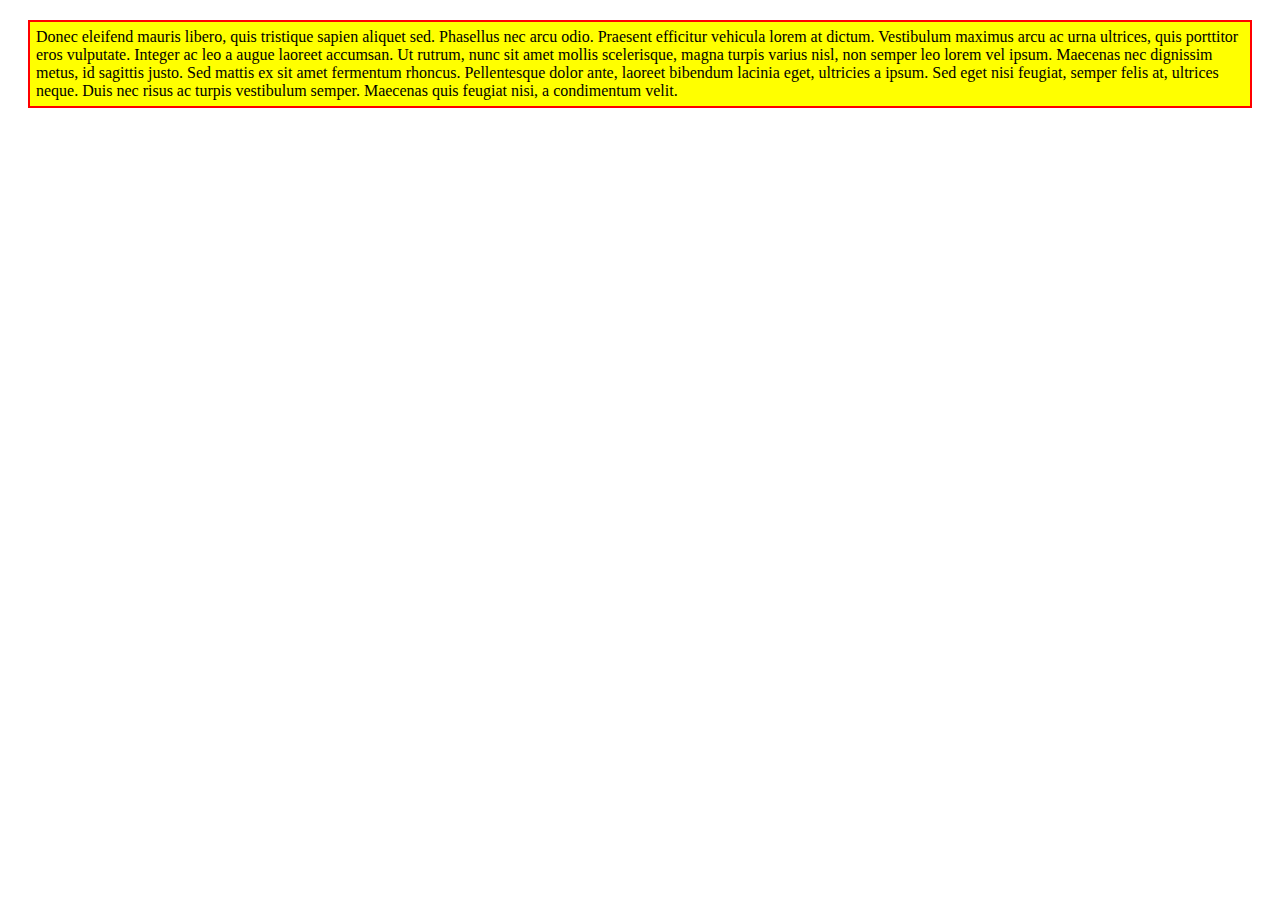
<file: box-model/index.html>
<!DOCTYPE html>
<html>
  <head>
    <title>Box model</title>
    <link href="css/styles.css" rel="stylesheet" type="text/css" media="all">
  </head>
  <body>
    <div class="test-box">Donec eleifend mauris libero, quis tristique sapien aliquet sed. Phasellus nec arcu odio. Praesent efficitur vehicula lorem at dictum. Vestibulum maximus arcu ac urna ultrices, quis porttitor eros vulputate. Integer ac leo a augue laoreet accumsan. Ut rutrum, nunc sit amet mollis scelerisque, magna turpis varius nisl, non semper leo lorem vel ipsum. Maecenas nec dignissim metus, id sagittis justo. Sed mattis ex sit amet fermentum rhoncus. Pellentesque dolor ante, laoreet bibendum lacinia eget, ultricies a ipsum. Sed eget nisi feugiat, semper felis at, ultrices neque. Duis nec risus ac turpis vestibulum semper. Maecenas quis feugiat nisi, a condimentum velit.

    </div>
  </body>
</html>
</file>
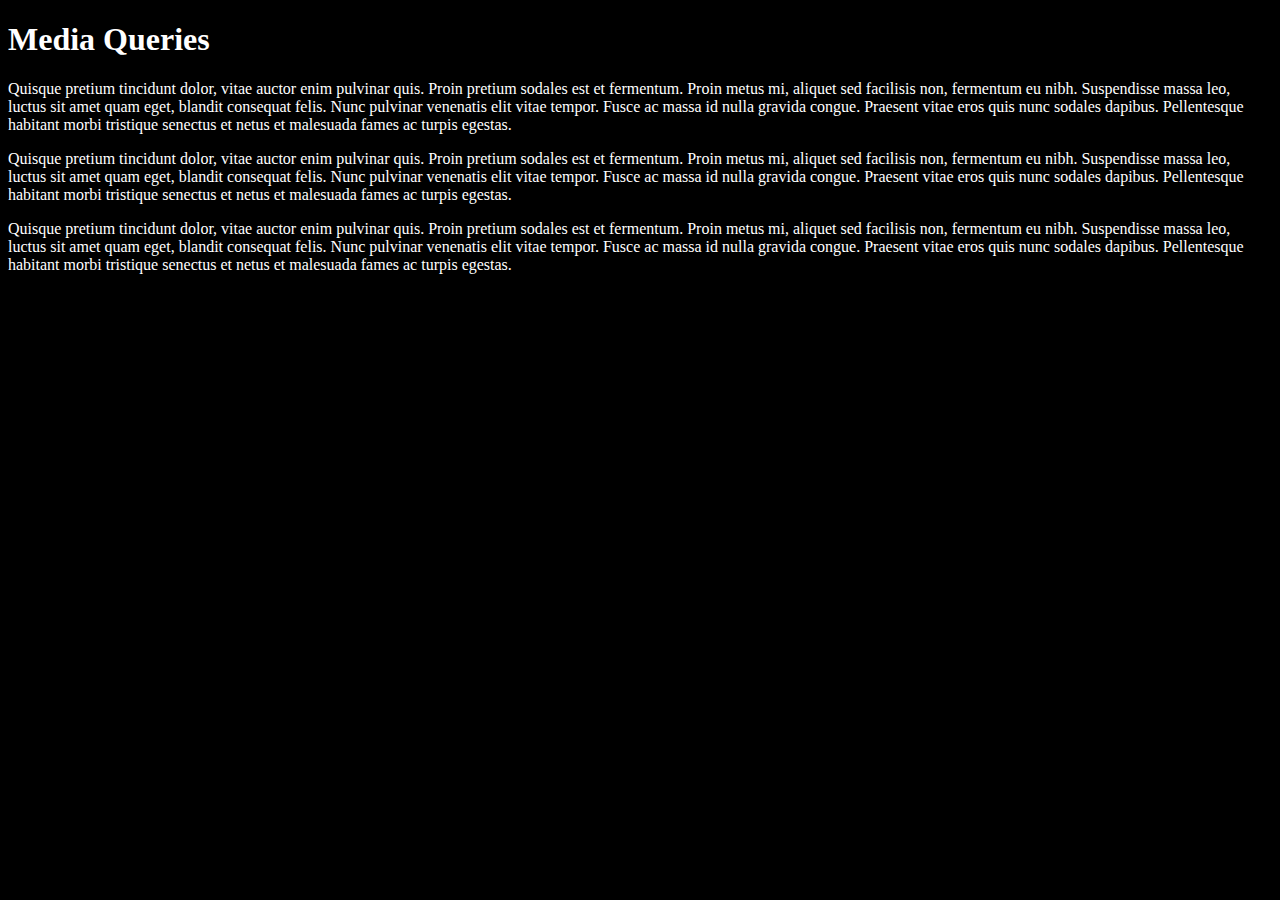
<file: media-query-practice/media-query-site.html>
<!DOCTYPE html>
<html>
  <head>
    <link href="css/styles.css" rel="stylesheet" type="text/css" media="all">
    <title>Media Queries</title>
  </head>
  <body>
    <h1>Media Queries</h1>
    <div class="column">
      <p>Quisque pretium tincidunt dolor, vitae auctor enim pulvinar
         quis. Proin pretium sodales est et fermentum. Proin metus mi,
          aliquet sed facilisis non, fermentum eu nibh. Suspendisse massa leo, luctus sit amet quam eget,
           blandit consequat felis. Nunc pulvinar venenatis elit vitae tempor. 
           Fusce ac massa id nulla gravida congue. Praesent vitae eros quis nunc sodales dapibus. 
           Pellentesque habitant morbi tristique senectus et netus et malesuada fames ac turpis egestas.</p>

    </div>
    <div class="column">
      <p>Quisque pretium tincidunt dolor, vitae auctor enim 
        pulvinar quis. Proin pretium sodales est et fermentum.
         Proin metus mi, aliquet sed facilisis non, fermentum eu nibh. Suspendisse massa leo,
          luctus sit amet quam eget, blandit consequat felis.
           Nunc pulvinar venenatis elit vitae tempor. Fusce ac massa 
           id nulla gravida congue. Praesent vitae eros quis nunc sodales dapibus.
            Pellentesque habitant morbi tristique senectus et netus et malesuada fames ac turpis egestas.</p>

    </div>
    <div class="column">
      <p>Quisque pretium tincidunt dolor, vitae auctor enim pulvinar quis. Proin pretium sodales est et fermentum. Proin metus mi, aliquet sed facilisis non, fermentum eu nibh. Suspendisse massa leo, luctus sit amet quam eget, blandit consequat felis. Nunc pulvinar venenatis elit vitae tempor. Fusce ac massa id nulla gravida congue. Praesent vitae eros quis nunc sodales dapibus. Pellentesque habitant morbi tristique senectus et netus et malesuada fames ac turpis egestas.

      </p>
    </div>
  </body>
</html>
</file>
<file: box-model/css/styles.css>
.test-box {
  border: 2px solid red;
  padding: 6px;
  margin: 20px;
  background-color: yellow;
}
</file>
<file: media-query-practice/css/styles.css>
@media screen and (min-width: 480px) {
  body {
      background-color: black;
      color:white;
  }
}
</file>
